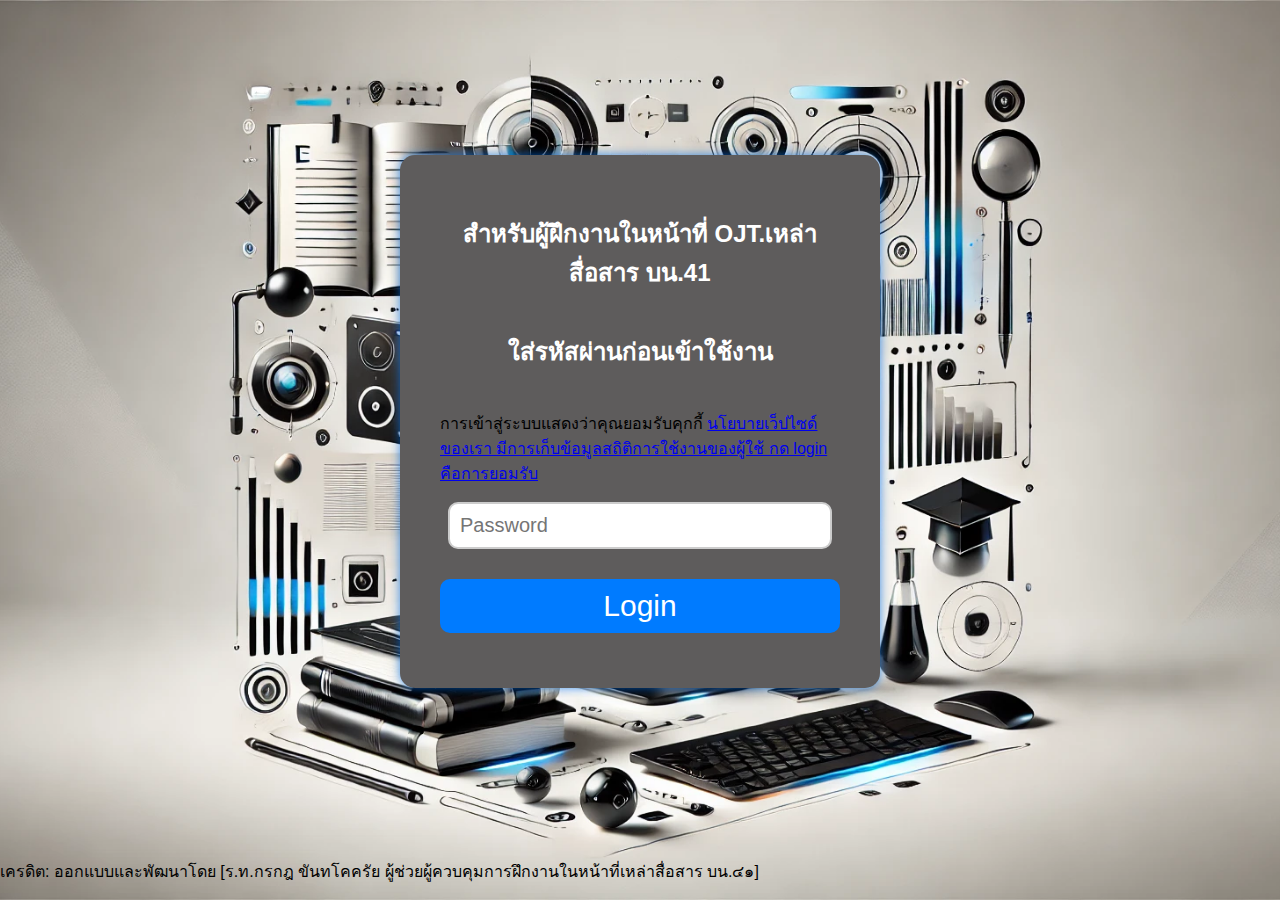
<file: index.html>
<!DOCTYPE html>
<html lang="th">
<head>
    <meta charset="UTF-8">
    <meta name="viewport" content="width=device-width, initial-scale=1.0">
	<link rel="icon" type="image/png" href="image/icon.png">
    <title>หน้าเว็บหลัก</title>
	<link rel="stylesheet" href="styles.css">
	<link rel="stylesheet" href="https://cdnjs.cloudflare.com/ajax/libs/font-awesome/4.7.0/css/font-awesome.min.css">
	<link rel="preconnect" href="https://fonts.googleapis.com">
	<link rel="preconnect" href="https://fonts.gstatic.com" crossorigin>
	<link href="https://fonts.googleapis.com/css2?family=Itim&display=swap" rel="stylesheet">
	 <!-- Google tag (gtag.js) -->
        <script async src="https://www.googletagmanager.com/gtag/js?id=G-ZNRPD7QSYW"></script>
        <script>
      	 window.dataLayer = window.dataLayer || [];
         function gtag(){dataLayer.push(arguments);}
         gtag('js', new Date());

         gtag('config', 'G-ZNRPD7QSYW');
        </script>
	<style type="text/css">
    
        body {
	margin: 0;
	font-family: Arial, sans-serif;
	background-color: #edebe1; 
	color: #00bfff; /* สีฟ้า */
	text-shadow: 0 0 10px #00bfff, 0 0 20px #00bfff, 0 0 30px #00bfff, 0 0 40px #00bfff, 0 0 50px #00bfff;
        }
        header {
           width: 100%;
    	   height: 380px; /* กำหนดความสูงให้เป็น 300px */
    	   background-image: url('image/head.jpg');
   	   background-size: cover; /* ใช้ cover เพื่อให้เต็มพื้นที่ */
    	   background-position: top center; /* เน้นที่ด้านบนของภาพ */
    	   display: flex;
    	   justify-content: center;
    	   align-items: center;
   	   text-align: center;
    	   color: white;
    	   overflow: hidden; /* ซ่อนส่วนที่เกิน */
       	}
	header h1, header h2 {
   	    text-shadow: 0 0 10px #00bfff, 0 0 20px #00bfff, 0 0 30px #00bfff, 0 0 40px #00bfff, 0 0 50px #00bfff;
	}
        header h1 {
            font-size: 40px;
            margin: 0;
        }
        header h2 {
            font-size: 30px;
            margin: 0;
        }
        .navbar {
            background-color: #0cc9c9; /* สีฟ้า */
            overflow: hidden;
        }
        .navbar a {
	    float: left;
	    display: block;
	    color: #101111; /* สีตัวหนังสือสีดำ */
	    text-align: center;
	    padding: 14px 16px;
	    text-decoration: none;
	    text-shadow: none; /* ไม่มีเอฟเฟกต์เรืองแสง */
			
        }
        .navbar a:hover {
            background-color: #575757;
        }
        .navbar .dropdown {
            float: left;
            overflow: hidden;
        }
        .navbar .dropdown .dropbtn {
            font-size: 20px;
            border: none;
            outline: none;
            color: #010202;
            padding: 14px 16px;
            background-color: inherit;
            font-family: inherit;
            margin: 0;
        }
        .navbar .dropdown-content {
            display: none;
            position: absolute;
            background-color: #2bdbdb;
            min-width: 160px;
            box-shadow: 0px 8px 16px 0px rgba(0,0,0,0.2);
            z-index: 1;
        }
        .navbar .dropdown-content a {
            float: none;
            color: #010202;
            padding: 12px 16px;
            text-decoration: none;
            display: block;
            text-align: left;
        }
        .navbar .dropdown-content a:hover {
            background-color: #575757;
        }
        .navbar .dropdown:hover .dropdown-content {
            display: block;
        }
        .main-container {
            display: flex;
	    height: 100vh; /* ความสูงเต็ม viewport */
        }
        .sidebar {
    width: 220px;
    background-color: #000;
    height: 400%; /* เพิ่มความสูงเต็มหน้าจอ */
    padding: 20px;
    color: white;
    text-shadow: none;
    flex-shrink: 0;
    overflow-y: auto; /* การเลื่อนแนวตั้ง */
    
}

	.sidebar a {
    color: white;
    text-decoration: none;
    font-size: 16px;
    display: block;
    padding: 10px 0;
    transition: color 0.3s, font-size 0.3s; /* เพิ่ม transition เพื่อให้เอฟเฟกต์ลื่นไหล */
}

/* เอฟเฟกต์เมื่อชี้เมาส์ */
.sidebar a:hover {
    color: #00FFCC;
    font-size: 18px; /* ขยายตัวอักษรเมื่อชี้ */
}

/* เอฟเฟกต์เมื่อกดเลือก */
.sidebar a:active {
    color: #FF6600;
    font-size: 20px; /* ขยายตัวอักษรอีกเมื่อคลิก */
}

.content {
    flex-grow: 1;
    padding: 20px;
    color: #00FFCC;
    
}

.content:hover {
    color: #FF6600; /* เปลี่ยนสีข้อความใน content เมื่อชี้ */
    font-size: 25px; /* ขยายตัวอักษรใน content */
}
	}
	/* สไตล์สำหรับตัวครอบ */
	.container {
            display: flex;
            min-height: 100vh; /* ความสูงขั้นต่ำให้เท่ากับหน้าต่าง */
	}
        .card {
    background-color: #1a1a1a;
    border-radius: 15px;
    padding: 10px;
    margin-bottom: 10px;
    box-shadow: 0 0 10px 2px rgba(0, 128, 255, 0.5);
    transition: box-shadow 0.1s ease;
    color: #fff;
    text-shadow: none;
    text-align: center; /* จัดข้อความให้อยู่ตรงกลาง */
}

.card iframe {
    width: 90%; /* กำหนดให้ iFrame กว้าง 90% ของการ์ด */
    height: 450px; /* ลดความสูงของ iFrame */
    border: none; /* เอาเส้นขอบออก */
    margin-top: 5px; /* เพิ่มระยะห่างจากด้านบนเล็กน้อย */
}
        .card:hover {
            box-shadow: 0 0 20px 4px rgba(0, 128, 255, 1.5);
        }
@media (max-width: 600px) {
    header {
        height: 200px;
        background-position: center;
        text-align: center; /* จัดข้อความตรงกลาง */
        padding: 10px; /* เพิ่มพื้นที่ด้านใน */
    }
     header h1 {
            font-size: 20px;
            margin: 0;
    }
      header h2 {
            font-size: 15px;
            margin: 0;
    }
    .navbar {
        display: flex;
        flex-direction: column; /* แสดงรายการเป็นแนวตั้ง */
        align-items: center; /* จัดให้อยู่กึ่งกลาง */
	width: 100%;
	font-size: 20px;
    }
    .navbar a {
        font-size: 15px;
        padding: 5px;
        margin: 5px 0; /* เพิ่มระยะห่างระหว่างลิงก์ */
        text-align: center; /* จัดข้อความให้อยู่ตรงกลาง */
        display: block; /* ทำให้ลิงก์ครอบคลุมพื้นที่ */
        width: 100%; /* ขยายเต็มความกว้าง */
	background-color: #575757;
    }
    .main-container {
        display: flex;
        flex-direction: column; /* แสดงเนื้อหาและ sidebar แนวตั้งในหน้าจอเล็ก */
    }
    .sidebar {
        width: 100%; /* ให้ sidebar ขยายเต็มความกว้าง */
        background-color: #000;
        color: white;
        padding: 20px;
        box-shadow: none; /* เอาเงาออก */
    }
    .content {
        background-color: #f9f9f9;
        padding: 10px;
        width: 100%; /* ขยาย content เต็มความกว้าง */
        color: #333;
    }
    .card {
        width: 100%; /* ขยายการ์ดเต็มความกว้าง */
        margin-bottom: 10px;
        padding: 10px;
        box-shadow: 0px 2px 4px rgba(0, 0, 0, 0.1);
        border-radius: 8px;
        background-color: white;
	text-align: center; /* จัดข้อความให้อยู่ตรงกลาง */
	text-color: black;
    }
}

/* สำหรับหน้าจอแท็บเล็ต */
@media (min-width: 600px) and (max-width: 1024px) {
    header {
        height: 300px;
        background-size: cover;
    }
    .navbar a {
        font-size: 18px;
        padding: 12px;
    }
    .card {
        margin-bottom: 15px;
        padding: 15px;
    }
}

/* สำหรับหน้าจอใหญ่ */
@media (min-width: 1024px) {
    header {
        height: 380px;
    }
    .navbar a {
        font-size: 20px;
        padding: 14px;
    }
    .card {
        margin-bottom: 20px;
        padding: 20px;
    }
}

	</style>
<script>
    window.onload = function() {
        if (sessionStorage.getItem('loggedIn') !== 'true') {
            window.location.href = 'login.html'; // เปลี่ยนเส้นทางไปที่หน้า login ถ้ายังไม่ได้เข้าสู่ระบบ
        }
   }
	
</script>
</head>
<body>

    <header>
        <div>
            <h1>ฝึกงานในหน้าที่ เหล่าสื่อสารฯ กองบิน๔๑</h1>
            <h2>OJT.COMMUNICATION WING41</h2>
        </div>
    </header>

    <div class="navbar">
    <div class="dropdown">
        <button class="dropbtn">คำสั่ง ระเบียบ  
            <i class="fa fa-caret-down"></i>
        </button>
        <div class="dropdown-content">
            <a href="https://drive.google.com/file/d/1LQaOrRkcO0wJ0gtQkvLgBamSLJHlm45g/view?usp=drive_link">ระเบียบทอ.OJT.</a>
            <a href="#home2">คำสั่งแต่งตั้งผู้รับผิดชอบและครูฝึก</a>
            <a href="https://drive.google.com/file/d/1R6gCkE0gTxHmEe214NYXeQz0HsKRle2t/view?usp=drive_link">คำสั่งให้ฝึกงานในหน้าที่</a>
	    <a href="https://docs.google.com/document/d/1O5N4BYusm6zKEPTkHNnJQHIxZsH24Qq-/edit?usp=drive_link&ouid=115753008696302124479&rtpof=true&sd=true">ตารางสอน</a>
        </div>
    </div>

    <div class="dropdown">
        <button class="dropbtn">หนังสือเรียนรายวิชา 
            <i class="fa fa-caret-down"></i>
        </button>
        <div class="dropdown-content">
            <a href="https://drive.google.com/file/d/1lmHL-OMHGnbIooacRPM2YgkXGhByE7Er/view?usp=drive_link">คอมพิวเตอร์</a>
            <a href="https://drive.google.com/file/d/1pSrITEG-wZTvGM8-F0VGpt-AI87Cmkk8/view?usp=drive_link">วิทยุภาคพื้น</a>
            <a href="https://drive.google.com/file/d/1HXTcwORMJbHcWtzj9E3lxnMPYXLhhrBa/view?usp=drive_link">เครื่องช่วยเดินอากาศ</a>
	    <a href="https://drive.google.com/file/d/1SnGLk69q_P08uGmC4d19c1DAF17CVXG9/view?usp=drive_link">เรดาร์</a>
            <a href="https://drive.google.com/file/d/1SkxJkqUukj2dKwMl2xnu75LiS-nko5U0/view?usp=drive_link">โทรคมนาคม</a>
	    <a href="https://drive.google.com/file/d/1MLK1MbaCY0iRuja0WzgxJH7pZzhfdkO9/view?usp=drive_link">โทรศัพท์</a>
            <a href="https://drive.google.com/file/d/1i0cJfndHwDQXM6Vb3pXQTas49mpa2s9l/view?usp=sharing">สงครามอิเล็กทรอนิกส์</a>
	    <a href="https://drive.google.com/file/d/1KOZQXnLI9KZkVtBH9atvqt2NhRkOPMvi/view?usp=drive_link">เครื่องเสียง</a>
            <a href="https://drive.google.com/file/d/1dK1qT6QArW3Gsx1vZD9yorqEOGwQSpwt/view?usp=sharing">มาตรฐานเครื่องวัด</a>
            <a href="https://drive.google.com/file/d/1C7Py7LqN4GXg77ZJEBnmYHA3rnt6Jaj3/view?usp=drive_link">การปฏิบัติการสื่อสาร</a>
        </div>
    </div>

    <div class="dropdown">
        <button class="dropbtn">แนวข้อสอบเก่า
            <i class="fa fa-caret-down"></i>
        </button>
        <div class="dropdown-content">
            <a href="https://drive.google.com/file/d/1mYfhRgyF0ZdjGR3alGNH2KlUI3UzLsFT/view?usp=drive_link">แนวข้อสอบ1</a>
            <a href="https://drive.google.com/file/d/1qGukbi_okZ0lKeDAIb47SpSzT3EBFmqj/view?usp=sharing.pdf">แนวข้อสอบ2</a>
            <a href="https://drive.google.com/drive/folders/11RrWU6kka9myO2qBz9f30PxRx0g3REvT?usp=drive_link">แนวข้อสอบ3</a>
        </div>
    </div>

    <div class="dropdown">
        <button class="dropbtn">บททดสอบรายวิชา 
            <i class="fa fa-caret-down"></i>
        </button>
        <div class="dropdown-content">
            <a href="https://docs.google.com/forms/d/e/1FAIpQLSdOHB1qzPDoE8VRU_sIz6LKJuUpp4dYcGxyJcYxn5_UiuPIkg/viewform?usp=sharing">คอมพิวเตอร์</a>
            <a href="https://docs.google.com/forms/d/e/1FAIpQLScA2lVr9HKty2All4vvyi7g1GsnkcCATQxgit3GqV9MNouhMQ/viewform?usp=sharing">วิทยุภาคพื้น</a>
            <a href="https://docs.google.com/forms/d/e/1FAIpQLSeuszhq0tEMW_Ir-eiWSEZcMDGGNYWKY_9s2gHgf7iqVEScRg/viewform">เครื่องช่วยเดินอากาศ</a>
	    <a href="https://docs.google.com/forms/d/e/1FAIpQLSf3C1jTX3O5oNVNowM5_apRqb9J1vzXhT-f1X9a8V6K1fBtRA/viewform?usp=sharing">โทรคมนาคม</a>
	    <a href="https://docs.google.com/forms/d/e/1FAIpQLSfmOpTl90TZahmdiqe76TWmsTvUvfG9Hy2JdH7rC7L6tBuILg/viewform?usp=sharing">ACMI สงครามอิเล็กทรอนิกส์</a>
	    <a href="https://docs.google.com/forms/d/e/1FAIpQLSdsXXqkxqM4hh93Y3OTn5e2gIdENGU05zPigOhvOYsHAJzVcg/viewform?usp=sharing">ระบบเสียงและเครื่องเสียง</a>
        </div>
    </div>

    <div class="dropdown">
        <button class="dropbtn">สำหรับ ลชทอ.30270 
            <i class="fa fa-caret-down"></i>
        </button>
        <div class="dropdown-content">
            <a href="https://drive.google.com/file/d/1C7Py7LqN4GXg77ZJEBnmYHA3rnt6Jaj3/view?usp=drive_link">หนังสือเรียน</a>
            <a href="#link2">สรุปบทเรียน</a>
            <a href="#link3">บททดสอบ</a>
	    <a href="#link3">รวมแนวข้อสอบ</a>
        </div>
    </div>
</div>
     
    <div class="main-container">
        <div class="sidebar">
            <h3>คลิปการสอนวิชาสงครามอิเล็กทรอนิกส์</h3>
            <ul>
                
		<li><a href="https://www.youtube.com/watch?v=US4sCNMxe8c&t=362s" style="color: white;">สงครามอิเล็กทรอนิกส์ คลิปการสอน1 รร.ทหารสื่อสาร</a></li>
                <li><a href="https://www.youtube.com/watch?v=iIO1UnI5rzE" style="color: white;"> คลิป2 รร.ทหารสื่อสาร</a></li>  
		<li><a href="https://www.youtube.com/watch?v=GowauLWRQtE" style="color: white;"> คลิป3 รร.ทหารสื่อสาร</a></li>
                <li><a href="https://www.youtube.com/watch?v=GowauLWRQtE" style="color: white;"> ระบบจำลอง ACMI UAV</a></li>
            </ul>
	    <h4>คลิปการสอนวิชาคอมพิวเตอร์</h4>
            <ul>
                <li><a href="https://www.canva.com/design/DAGWJkicmdA/atuVPoz66MVCSVWHdKcUPA/watch?utm_content=DAGWJkicmdA&utm_campaign=designshare&utm_medium=link&utm_source=editor" style="color: white;">พื้นฐานคอมพิวเตอร์</a></li>
                <li><a href="#menu5" style="color: white;">อุปกรณ์เครือข่าย</a></li>
                <li><a href="https://www.canva.com/design/DAGWJm7hiU8/Y7zJcPMwgzXwcDDgAcLFHA/watch?utm_content=DAGWJm7hiU8&utm_campaign=designshare&utm_medium=link&utm_source=editor" style="color: white;">เทคโนโลยีสารสนเทศและข้อมูล</a></li>
		<li><a href="https://www.youtube.com/watch?v=71r46lLfAwE" style="color: white;">อัลกอริทึม/พื้นฐานการเขียนโปรแกรม</a></li>
		<li><a href="https://www.canva.com/design/DAGWJt5HSaA/fEOLGULjYGzx4MjmQjg4Gg/watch?utm_content=DAGWJt5HSaA&utm_campaign=designshare&utm_medium=link&utm_source=editor" style="color: white;">LAYER OSI</a></li>
                
            </ul>
	    <h5>คลิปการสอนวิชาเครื่องช่วยเดินอากาศ (ผู้ที่ลชทอ.30270 ไม่ต้องศึกษารายวิชานี้)</h5>
            <ul>
                <li><a href="https://youtu.be/BD_cJrOc0FE" style="color: white;">พื้นฐานเครื่องช่วยเดินอากาศ</a></li>
                <li><a href="https://youtu.be/DNHH5CFrhXw" style="color: white;">การสื่อสารระยะสายตา</a></li>
		<li><a href="https://youtu.be/212ejsNyIm0" style="color: white;">ADF/NDB</a></li>
		<li><a href="https://youtu.be/mtRg2qWg8jQ" style="color: white;">ตัวอย่างการอ่านค่า ADF/NDB</a></li>
		<li><a href="https://youtu.be/zJWhxDmO7SY" style="color: white;"> คลิปร่อนลงจอดด้วย ILS</a></li>
		<li><a href="https://youtu.be/TjgypG62fcg" style="color: white;"> ILSพื้นฐาน</a></li>
		<li><a href="https://youtu.be/vv2Cd5oYC4o" style="color: white;"> VOR</a></li>
		<li><a href="https://www.canva.com/design/DAGUFtQedYQ/alzmw-LWYACx60jp9jYlOw/watch?utm_content=DAGUFtQedYQ&utm_campaign=designshare&utm_medium=link&utm_source=editor" style="color: white;"> TACAN</a></li>
		
                
            </ul>
	    <h5>คลิปการสอนวิชาวิทยุภาคพื้นและเรดาร์พื้นฐาน</h5>
            <ul>
		
                <li><a href="#menu4" style="color: white;">คลื่นวิทยุเบื้องต้น</a></li>
		<li><a href="https://youtu.be/LQVkFP3CLlE" style="color: white;">ย่านความถี่</a></li>
		<li><a href="https://youtu.be/xZwBiNgGknc" style="color: white;">การแพร่คลื่นวิทยุ</a></li>
		<li><a href="https://www.youtube.com/watch?v=iDuf3I2I8yo" style="color: white;">ระบบวิทยุ AM/ FM</a></li>
		<li><a href="https://www.canva.com/design/DAGW_fh0Wu8/z9Mvq-w-zBOxcsOwcjm7VA/watch?utm_content=DAGW_fh0Wu8&utm_campaign=designshare&utm_medium=link&utm_source=editor" style="color: yellow;">ระบบวิทยุซิงเกิ้ลไซด์แบนด์ ตอนที่1</a></li>
		<li><a href="https://youtu.be/t0CCCO2WsIo" style="color: yellow;">ระบบวิทยุซิงเกิ้ลไซด์แบนด์ ตอนที่2</a></li>
		<li><a href="https://youtu.be/nbev6QqYpG4" style="color: white;">การใช้งานระบบวิทยุในทอ.</a></li>
		<li><a href="https://youtu.be/i24i5rhlr48" style="color: white;">ระบบเรดาร์ 1</a></li>
		<li><a href="https://youtu.be/CE8rJmQ0SEg" style="color: white;">ระบบเรดาร์ 2</a></li>
		<li><a href="https://www.youtube.com/watch?v=Ub3vxleQKfA" style="color: white;">การทำงานของเรดาร์</a></li>
            
            </ul>
	    <h5>คลิปการสอนวิชาระบบเครื่องเสียง</h5>
            <ul>
                <li><a href="https://www.canva.com/design/DAGXdSldLjM/qdNFBhWKmh3k4vPRAIma0w/watch?utm_content=DAGXdSldLjM&utm_campaign=designshare&utm_medium=link&utm_source=editor" style="color: yellow;">ระบบเสียง เครื่องขยายเสียง การกระจายเสียง ep1</a></li>
		<li><a href="https://www.canva.com/design/DAGXduHrfFI/iXAedUqtp1tLolmIrKmpSQ/watch?utm_content=DAGXduHrfFI&utm_campaign=designshare&utm_medium=link&utm_source=editor" style="color: yellow;">ระบบเสียง เครื่องขยายเสียง การกระจายเสียง ep2</a></li>
		<li><a href="https://www.youtube.com/watch?v=Q-iyIWvxDlk" style="color: yellow;">ระบบกระจายเสียงแบบ FM-AM</a></li>
		    
            
            </ul>
	    <h5>คลิปการสอนวิชามาตรฐานเครื่องวัด</h5>
            <ul>
                <li><a href="https://www.youtube.com/watch?v=1fq3jxASz20" style="color: white;">มัลติมิเตอร์แบบ อนาล็อค</a></li>
		<li><a href="https://www.youtube.com/watch?v=qLVCtD9HBMM" style="color: white;">มัลติมิเตอร์แบบ ดิจิตอล</a></li>
            	<li><a href="https://www.youtube.com/watch?v=Mr_lZYq2A50" style="color: white;">การใช้งานออสซิลโลสโคปเบื้องต้น</a></li>
            </ul>
	    <h5>คลิปการสอนวิชาโทรคมนาคม</h5>
            <ul>
                <li><a href="https://www.youtube.com/watch?v=D8vjS5b9Mcg" style="color: white;">ระบบไมโครเวฟ</a></li>
		<li><a href="https://www.youtube.com/watch?v=wXDYKuIWvI4" style="color: white;">ระบบไฟเบอร์ออฟติก</a></li>
            	<li><a href="https://www.youtube.com/watch?v=_rOJr4xYeWw" style="color: white;">ระบบดาวเทียม</a></li>
            </ul>
	    <h5>คลิปการสอนวิชาโทรศัพท์</h5>
            <ul>
                <li><a href="" style="color: white;">ระบบโทรศัพท์</a></li>
		<li><a href="" style="color: white;">เลขหมายภายในทอ.</a></li>
            	<li><a href="" style="color: white;">เหตุเสีย</a></li>
            </ul>
	    <h5>คลิปการสอนวิชาการปฏิบัติการสื่อสารสำหรับ ลชทอ.30270</h5>
            <ul>
                <li><a href="" style="color: white;">พื้นฐานการส่งรับข่าว /แบบ ทอส.118</a></li>
		<li><a href="" style="color: white;">การส่งข่าวด้วยวิธีการต่างๆ</a></li>
		<li><a href="" style="color: white;">การรักษาความปลอดภัยทางการสื่อสาร</a></li>
            	
            </ul>
        </div>
        <div class="content">
            <div class="card">
    		<h4>ผู้ฝึกงานในหน้าที่กรอกข้อมูลการเข้ามาใช้ทุกครั้ง</h4>
    		<p>ลงข้อมูลการเข้าเรียนทุกครั้งเพื่อเก็บไว้เป็นหลักฐาน</p>
    		<!-- ฝังฟอร์มของ Airtable ลงในหน้าเว็บด้วย iframe -->
    		<iframe class="airtable-embed" src="https://airtable.com/embed/apprJg43lCtVq39Pi/pagPORIqtRZKpQRqu/form" frameborder="0" onmousewheel="" width="80%" height="500" style="background: transparent; border: 1px solid #ccc;"></iframe>
	    </div>
            <div class="card">
                <h4>สรุป วิทยุภาคพื้น</h4>
                <p>คลิกขยายบทเรียนและสามารถกดดาวน์โหลดบทเรียนได้</p>
		<iframe src="https://drive.google.com/file/d/1QPYRr-Le4rt4-FBQXbH-QUSDe8fN_yUT/preview" 
        	 frameborder="0" 
       		 onmousewheel="" 
       		 width="80%" 
        	 height="500" 
        	 style="background: transparent; border: 1px solid #ccc;"></iframe>
            </div>
		
            <div class="card">
                <h4>สรุป วิทยุภาคพื้น AM FM</h4>
                <p>คลิกขยายบทเรียนและสามารถกดดาวน์โหลดบทเรียนได้</p>
		<iframe src="https://drive.google.com/file/d/1ASZ9okWW79WGiJKZFF5_OY_d6vYD_CLI/preview" 
        	 frameborder="0" 
       		 onmousewheel="" 
       		 width="80%" 
        	 height="500" 
        	 style="background: transparent; border: 1px solid #ccc;"></iframe>
            </div>
		
            <div class="card">
                <h4>สรุป วิทยุภาคพื้น HF/SSB</h4>
                <p>คลิกขยายบทเรียนและสามารถกดดาวน์โหลดบทเรียนได้</p>
		<iframe src="https://drive.google.com/file/d/1Q4lTLT9uwp2L_V29IJg9t7z75hA2tEM0/preview" 
        	 frameborder="0" 
       		 onmousewheel="" 
       		 width="80%" 
        	 height="500" 
        	 style="background: transparent; border: 1px solid #ccc;"></iframe>
            </div>
	    <div class="card">
                <h4>สรุป สงครามอิเล็กทรอนิกส์</h4>
                <p>คลิกขยายบทเรียนและสามารถกดดาวน์โหลดบทเรียนได้</p>
		<iframe src="https://drive.google.com/file/d/1FTwI6eZX_7bpaCcv5QvpRrDRUW4iSrnW/preview"
                 frameborder="0" 
       		 onmousewheel="" 
       		 width="80%" 
        	 height="500" 
        	 style="background: transparent; border: 1px solid #ccc;"></iframe>
		</div>
	    <div class="card">
                <h4>ACMI /Fight Simulator/ UAV </h4>
                <p>คลิกขยายบทเรียนและสามารถกดดาวน์โหลดบทเรียนได้</p>
		<iframe src="https://drive.google.com/file/d/1ML-fvrVcrNaggPwl06BRBJbA0oEbYE3c/preview"
                 frameborder="0" 
       		 onmousewheel="" 
       		 width="80%" 
        	 height="500" 
        	 style="background: transparent; border: 1px solid #ccc;"></iframe>
		</div>
	    <div class="card">
                <h4>สรุป เครื่องช่วยเดินอากาศ</h4>
                <p>คลิกขยายบทเรียนและสามารถกดดาวน์โหลดบทเรียนได้</p>
		<iframe src="https://drive.google.com/file/d/1gfVr2SL_fIT9Zzrb1Ge3BdY3zDUYlLr7/preview"
                 frameborder="0" 
       		 onmousewheel="" 
       		 width="80%" 
        	 height="500" 
        	 style="background: transparent; border: 1px solid #ccc;"></iframe>
	     </div>
	     <div class="card">
                <h4>สรุป โทรคมนาคม</h4>
                <p>คลิกขยายบทเรียนและสามารถกดดาวน์โหลดบทเรียนได้</p>
		<iframe src="https://drive.google.com/file/d/1dj4rS8iG8enypiYW7KlhbSoipAArpoXI/preview"
		 frameborder="0" 
       		 onmousewheel="" 
       		 width="80%" 
        	 height="500" 
        	 style="background: transparent; border: 1px solid #ccc;"></iframe>
            </div>
		 <div class="card">
                <h4>สรุป ไมโครเวฟ ดาวเทียม ใยแก้วนำแสง เบื้องต้น </h4>
                <p>คลิกขยายบทเรียนและสามารถกดดาวน์โหลดบทเรียนได้</p>
		<iframe src="https://drive.google.com/file/d/1OhiI4IGT6xt_WWVuqHvFTVJuLSEOW86M/preview"
		 frameborder="0" 
       		 onmousewheel="" 
       		 width="80%" 
        	 height="500" 
        	 style="background: transparent; border: 1px solid #ccc;"></iframe>
            </div>
	    <div class="card">
                <h4>สรุป โทรศัพท์</h4>
                <p>คลิกขยายบทเรียนและสามารถกดดาวน์โหลดบทเรียนได้</p>
		<iframe src="https://drive.google.com/file/d/1Ql05FTue_YQEHNOwmKEEaYS4jPE5Rv6S/preview"
		 frameborder="0" 
       		 onmousewheel="" 
       		 width="80%" 
        	 height="500" 
        	 style="background: transparent; border: 1px solid #ccc;"></iframe>
            </div>
	    <div class="card">
                <h4>สรุป วิชาคอมพิวเตอร์</h4>
                <p>พื้นฐานคอมพิวเตอร์</p>
		<iframe src="https://drive.google.com/file/d/1_hsHd9VFxxu2EpKqF7LqSvPU2MYoeivR/preview" 
        	 frameborder="0" 
       		 onmousewheel="" 
       		 width="80%" 
        	 height="500" 
        	 style="background: transparent; border: 1px solid #ccc;"></iframe>
            </div>
	    <div class="card">
                <h4>สรุป วิชาคอมพิวเตอร์</h4>
                <p>สารสนเทศข้อมูล</p>
		<iframe src="https://drive.google.com/file/d/1-cTWr_E2XekcJAUanbgqjm2s7KXcSVyb/preview" 
        	 frameborder="0" 
       		 onmousewheel="" 
       		 width="80%" 
        	 height="500" 
        	 style="background: transparent; border: 1px solid #ccc;"></iframe>
            </div>
	    <div class="card">
                <h4>สรุป วิชาคอมพิวเตอร์</h4>
                <p>การสื่อสารข้อมูล</p>
		<iframe src="https://drive.google.com/file/d/1NEUTqPMoWsLji_cFYzY1QzvqNrvoyg0m/preview" 
        	 frameborder="0" 
       		 onmousewheel="" 
       		 width="80%" 
        	 height="500" 
        	 style="background: transparent; border: 1px solid #ccc;"></iframe>
            </div>
		<div class="card">
                <h4>สรุป วิชาระบบเสียง และ โทรทัศน์</h4>
                
		<iframe src="https://drive.google.com/file/d/1gSrIOxLpsa933dhGMB2qzICv8S84vSBy/preview" 
        	 frameborder="0" 
       		 onmousewheel="" 
       		 width="80%" 
        	 height="500" 
        	 style="background: transparent; border: 1px solid #ccc;"></iframe>
            </div>
		<div class="card">
                <h4>สรุป วิชาระบบเสียง เรื่อง อุปกรณ์เครื่องเสียง </h4>
                
		<iframe src="https://drive.google.com/file/d/1efgCP97qBmKiPafozCvPiD_48SNdoo2f/preview" 
        	 frameborder="0" 
       		 onmousewheel="" 
       		 width="80%" 
        	 height="500" 
        	 style="background: transparent; border: 1px solid #ccc;"></iframe>
            </div>
        </div>
    </div>
    
</body>
</html>
</file>
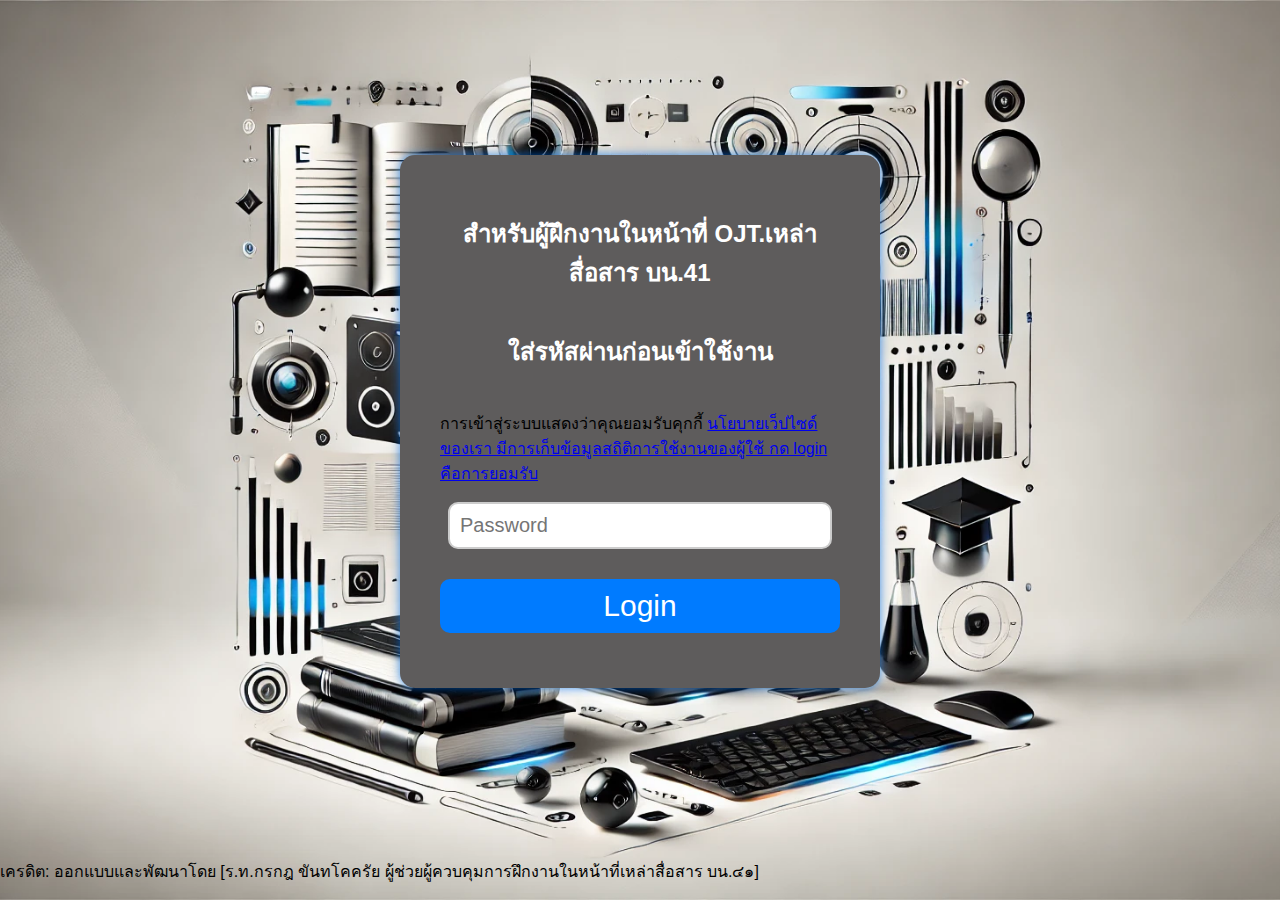
<file: login.html>
<!DOCTYPE html>
<html lang="en">
<head>
    <meta charset="UTF-8">
    <meta name="viewport" content="width=device-width, initial-scale=1.0">
    <title>Login</title>
   <!-- Google tag (gtag.js) -->
    <script async src="https://www.googletagmanager.com/gtag/js?id=G-ZNRPD7QSYW"></script>
    <script>
        window.dataLayer = window.dataLayer || [];
        function gtag() { dataLayer.push(arguments); }
        gtag('js', new Date());
        gtag('config', 'G-ZNRPD7QSYW');
    </script>
    <style>
        html, body {
            height: 100%; /* ให้เต็มความสูง */
            margin: 0; /* ไม่มีการเว้นขอบ */
        }
        body {
            font-family: Arial, sans-serif;
            display: flex;
            flex-direction: column; /* ใช้ flexbox แบบตั้ง */
            justify-content: center; /* จัดกลางแนวตั้ง */
            background: url('image/body.jpg') no-repeat center center fixed;
            background-size: cover;
        }
        .login-container {
            background: #5e5c5c;
            padding: 40px;
            border-radius: 15px;
            box-shadow: 0 0 20px rgba(0,0,0,0.1), 0 0 10px rgba(0,123,255,0.7); /* เพิ่มกรอบเรืองแสงสีฟ้า */
            width: 400px; /* ขนาดที่ปรับแล้ว */
            margin: auto; /* จัดกลางในแนวนอน */
        }
        .login-container h2 {
            margin-bottom: 40px;
            text-align: center;
            color: #fff;
        }
        .login-container input {
            display: block;
            width: 90%; /* Adjusted width */
            padding: 10px;
            margin: 15px auto; /* Centered margin */
            border: 2px solid #ccc; /* Thinner border */
            border-radius: 10px;
            font-size: 20px; /* Increased font size */
        }
        .login-container button {
            width: 100%; /* Adjusted width */
            padding: 10px;
            background: #007BFF;
            color: #fff;
            border: none;
            border-radius: 10px;
            cursor: pointer;
            font-size: 30px; /* Increased font size */
            margin: 15px 0; /* เพิ่มระยะห่างด้านบนและล่าง */
        }
        .login-container button:hover {
            background: #56ffff; /* Darker blue on hover */
        footer {
            text-align: center;
            font-size: 20px;
            padding: 50px;
            background-color: #0b0b0f; /* สีพื้นหลังของ footer */
            color: #00FFFF; /* สีตัวหนังสือของ footer */
            width: 100%; /* ให้ footer กว้างเต็มหน้าจอ */
            margin-top: auto; /* จัด footer ไปอยู่ด้านล่าง */
        }
    </style>
    <script>
        function login() {
            const password = document.getElementById('password').value;
            const correctPassword = 'commu57330'; // รหัสผ่านที่ถูกต้อง

            if (password === correctPassword) {
                sessionStorage.setItem('loggedIn', 'true');
                window.location.href = 'index.html'; // หน้าเว็บหลัก
            } else {
                alert('รหัสผ่านไม่ถูกต้อง');
            }
        }
    </script>
</head>
<body>
    <div class="login-container">
        <h2>สำหรับผู้ฝึกงานในหน้าที่ OJT.เหล่าสื่อสาร บน.41 </h2>
        <h2>ใส่รหัสผ่านก่อนเข้าใช้งาน </h2>
       <p class="cookie-notice">
        การเข้าสู่ระบบแสดงว่าคุณยอมรับคุกกี้  
        <a href="privacy-policy.html" target="_blank">นโยบายเว็ปไซด์ของเรา มีการเก็บข้อมูลสถิติการใช้งานของผู้ใช้ กด login คือการยอมรับ</a> 
    </p>
        <input type="password" id="password" placeholder="Password" required>
        <button onclick="login()">Login</button>
    </div>
    
    <footer>
        <p>เครดิต: ออกแบบและพัฒนาโดย [ร.ท.กรกฎ ขันทโคครัย ผู้ช่วยผู้ควบคุมการฝึกงานในหน้าที่เหล่าสื่อสาร บน.๔๑]</p>
    </footer>
</body>
</html>
</file>
<file: styles.css>
body::before {
    content: '';
    position: absolute;
    top: 0;
    left: 0;
    width: 100%;
    height: 100%;
    background-image:  url('file:///D:/stockcommu/image/body.jpg'); /* เส้นทางในเครื่อง */
    background-size: cover;
    background-position: center;
    background-repeat: no-repeat;
    opacity: 0.2; /* ปรับค่าความโปร่งใส */
    z-index: -1; /* ทำให้พื้นหลังอยู่ด้านล่างเนื้อหา */
}
header h1, header h2 {
    text-shadow: 0 0 10px #00bfff, 0 0 20px #00bfff, 0 0 30px #00bfff, 0 0 40px #00bfff, 0 0 50px #00bfff;
}
/* สำหรับหน้าจอมือถือ */
@media (max-width: 600px) {
    header {
        height: 200px;
        background-position: center;
    }
    .navbar a {
        font-size: 14px;
        padding: 10px;
    }
    .card {
        margin-bottom: 10px;
        padding: 10px;
    }
}

/* สำหรับหน้าจอแท็บเล็ต */
@media (min-width: 600px) and (max-width: 1024px) {
    header {
        height: 300px;
        background-size: cover;
    }
    .navbar a {
        font-size: 18px;
        padding: 12px;
    }
    .card {
        margin-bottom: 15px;
        padding: 15px;
    }
}

/* สำหรับหน้าจอใหญ่ */
@media (min-width: 1024px) {
    header {
        height: 380px;
    }
    .navbar a {
        font-size: 20px;
        padding: 14px;
    }
    .card {
        margin-bottom: 20px;
        padding: 20px;
    }
}
</file>
